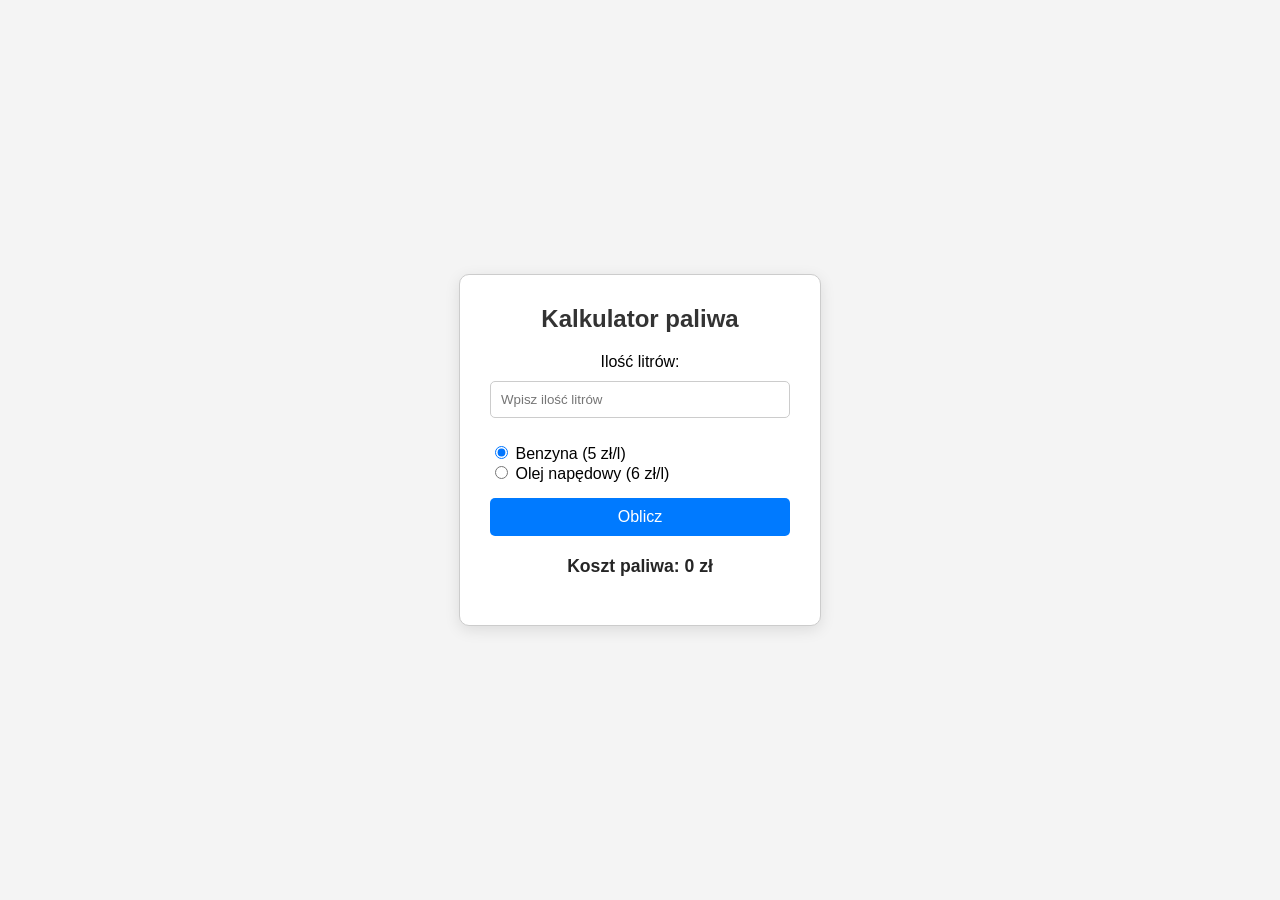
<file: ZAD1/index.html>
<!DOCTYPE html>
<html lang="pl">
<head>
    <meta charset="UTF-8">
    <meta name="viewport" content="width=device-width, initial-scale=1.0">
    <title>Kalkulator Kosztów Paliwa</title>
    <link rel="stylesheet" href="style.css">
</head>
<body>

    <div class="calculator">
        <h2>Kalkulator paliwa</h2>
        
        <label for="litry">Ilość litrów:</label>
        <input type="number" id="litry" placeholder="Wpisz ilość litrów">

        <div class="radio-group">
            <input type="radio" name="rodzaj" id="benzyna" value="5" checked>
            <label for="benzyna">Benzyna (5 zł/l)</label><br>
            
            <input type="radio" name="rodzaj" id="diesel" value="6">
            <label for="diesel">Olej napędowy (6 zł/l)</label>
        </div>

        <button type="button" id="obliczBtn">Oblicz</button>
        
        <p id="wynik">Koszt paliwa: 0 zł</p>
    </div>

    <script src="script.js"></script>
</body>
</html>
</file>
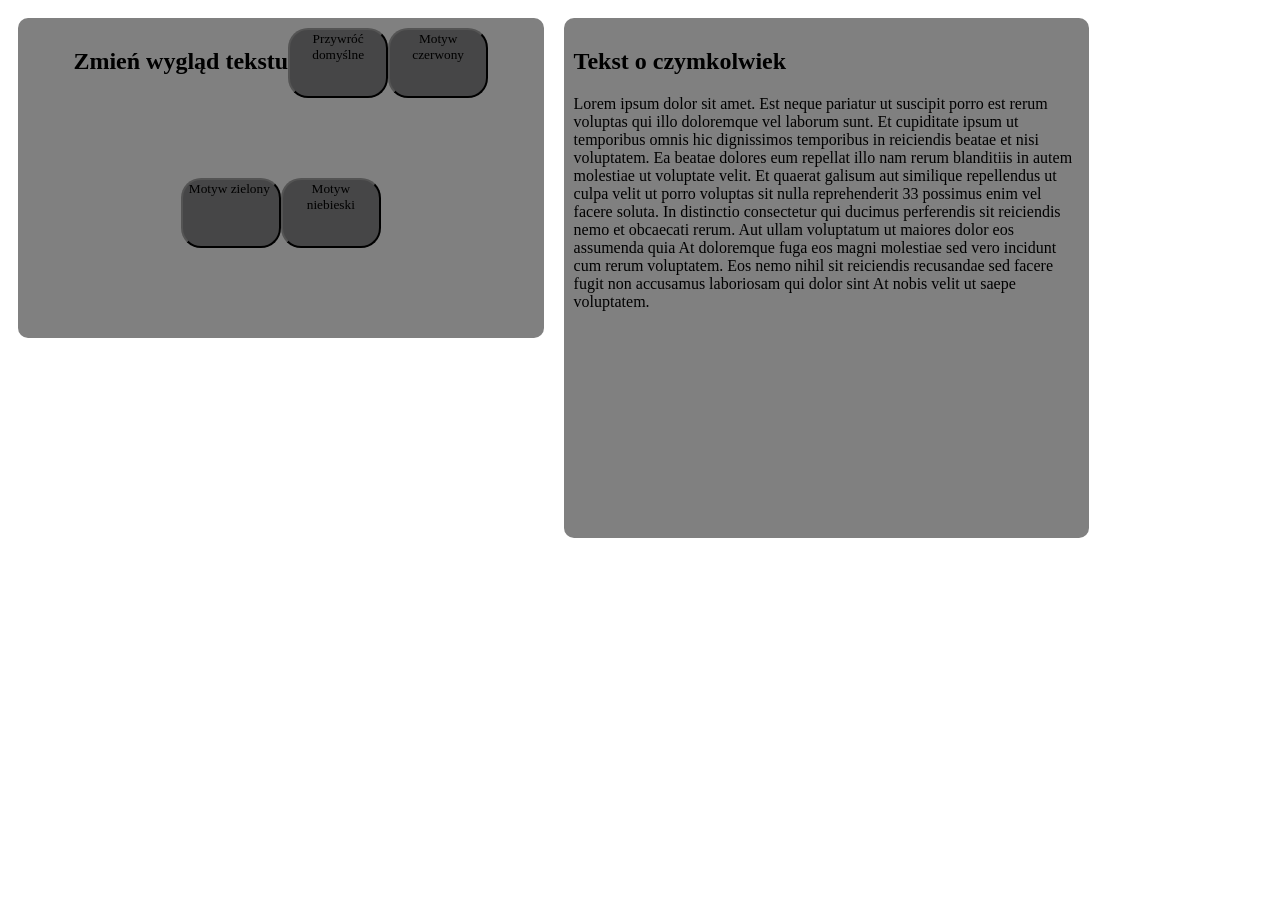
<file: ZAD2/index2.html>
<!DOCTYPE html>
<html lang="en">

<head>
    <meta charset="UTF-8">
    <meta name="viewport" content="width=device-width, initial-scale=1.0">
    <title>Formularz zmiany wyglądu</title>
    <link rel="stylesheet" href="style2.css">
</head>

<body id="body">
    <section id="wybor">
        <h1>Zmień wygląd tekstu</h1>
        <button id="button" class="default" onclick="defaultColor()">Przywróć domyślne</button>
        <button id="button" class="red" onclick="red()">Motyw czerwony</button>
        <button id="button" class="green" onclick="green()">Motyw zielony</button>
        <button id="button" class="blue" onclick="blue()">Motyw niebieski</button>
    </section>

    <section id="tekst">
        <h2>Tekst o czymkolwiek</h2>
        <p>Lorem ipsum dolor sit amet. Est neque pariatur ut suscipit porro est rerum voluptas qui illo doloremque vel
            laborum sunt. Et cupiditate ipsum ut temporibus omnis hic dignissimos temporibus in reiciendis beatae et
            nisi voluptatem. Ea beatae dolores eum repellat illo nam rerum blanditiis in autem molestiae ut voluptate
            velit.

            Et quaerat galisum aut similique repellendus ut culpa velit ut porro voluptas sit nulla reprehenderit 33
            possimus enim vel facere soluta. In distinctio consectetur qui ducimus perferendis sit reiciendis nemo et
            obcaecati rerum. Aut ullam voluptatum ut maiores dolor eos assumenda quia At doloremque fuga eos magni
            molestiae sed vero incidunt cum rerum voluptatem. Eos nemo nihil sit reiciendis recusandae sed facere fugit
            non accusamus laboriosam qui dolor sint At nobis velit ut saepe voluptatem.</p>
    </section>

    <script src="script2.js"></script>
</body>

</html>
</file>
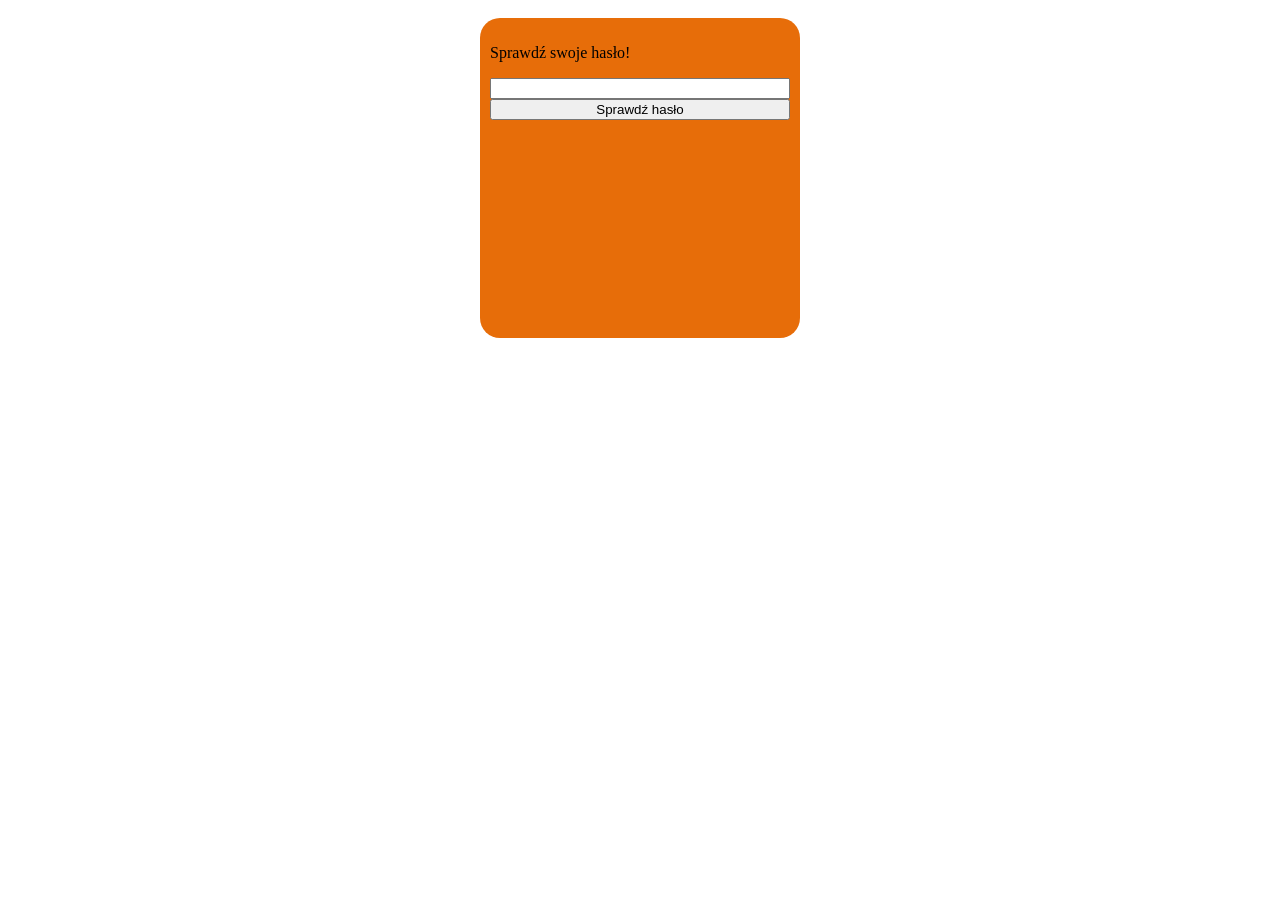
<file: ZAD3/index3.html>
<!DOCTYPE html>
<html lang="pl">
<head>
    <meta charset="UTF-8">
    <meta name="viewport" content="width=device-width, initial-scale=1.0">
    <title>Hasło-sprawdzanie</title>
    <link rel="stylesheet" href="style3.css">
</head>
<body>
    <section>
        <p>Sprawdź swoje hasło!</p>
        <input type="password" id="haslo">
        <button onclick="checkPassword()"> Sprawdź hasło </button>
        <p id="message"></p>
    </section>
    
    <script src="script3.js"></script>
</body>
</html>
</file>
<file: ZAD1/style.css>
body {
    font-family: 'Arial', sans-serif;
    display: flex;
    justify-content: center;
    align-items: center;
    height: 100vh;
    background-color: #f4f4f4;
    margin: 0;
}

.calculator {
    border: 1px solid #ccc;
    border-radius: 10px;
    padding: 30px;
    box-shadow: 0 4px 15px rgba(0, 0, 0, 0.1);
    background-color: #fff;
    width: 300px;
    text-align: center;
}

h2 {
    margin-top: 0;
    color: #333;
}

input[type="number"] {
    width: 100%;
    padding: 10px;
    margin: 10px 0;
    border: 1px solid #ccc;
    border-radius: 5px;
    box-sizing: border-box;
}

.radio-group {
    text-align: left;
    margin: 15px 0;
}

button {
    width: 100%;
    padding: 10px;
    background-color: #007aff;
    color: white;
    border: none;
    border-radius: 5px;
    font-size: 1em;
    cursor: pointer;
    transition: background-color 0.3s;
}

button:hover {
    background-color: #005bb5;
}

#wynik {
    margin-top: 20px;
    font-weight: bold;
    font-size: 1.1em;
    color: #252525;
}
</file>
<file: ZAD2/style2.css>
* {
    font-family: Verdana;
}

body {
    display: flex;
}

section {
    width: 40%;
    height: 500px;
    margin: 10px;
    padding: 10px;
    border-radius: 10px;
    background-color: gray;
}

button {
    border-radius: 20px;
    background-color: rgb(70, 70, 71);
    width: 100px;
    height: 70px;
    display: flex;

}

section#wybor {
    display: flex;
    height: 300px;
    flex-wrap: wrap;
    align-content: stretch;
    justify-content: center;
}
</file>
<file: ZAD3/style3.css>
section {
    background-color: rgb(231, 109, 9);
    height: 300px;
    width: 300px;
    padding: 10px;
    margin: 10px;
    border-radius: 20px;
    display: flex;
    flex-direction: column;
}

body {
display: flex;
justify-content: space-evenly;
}
</file>
